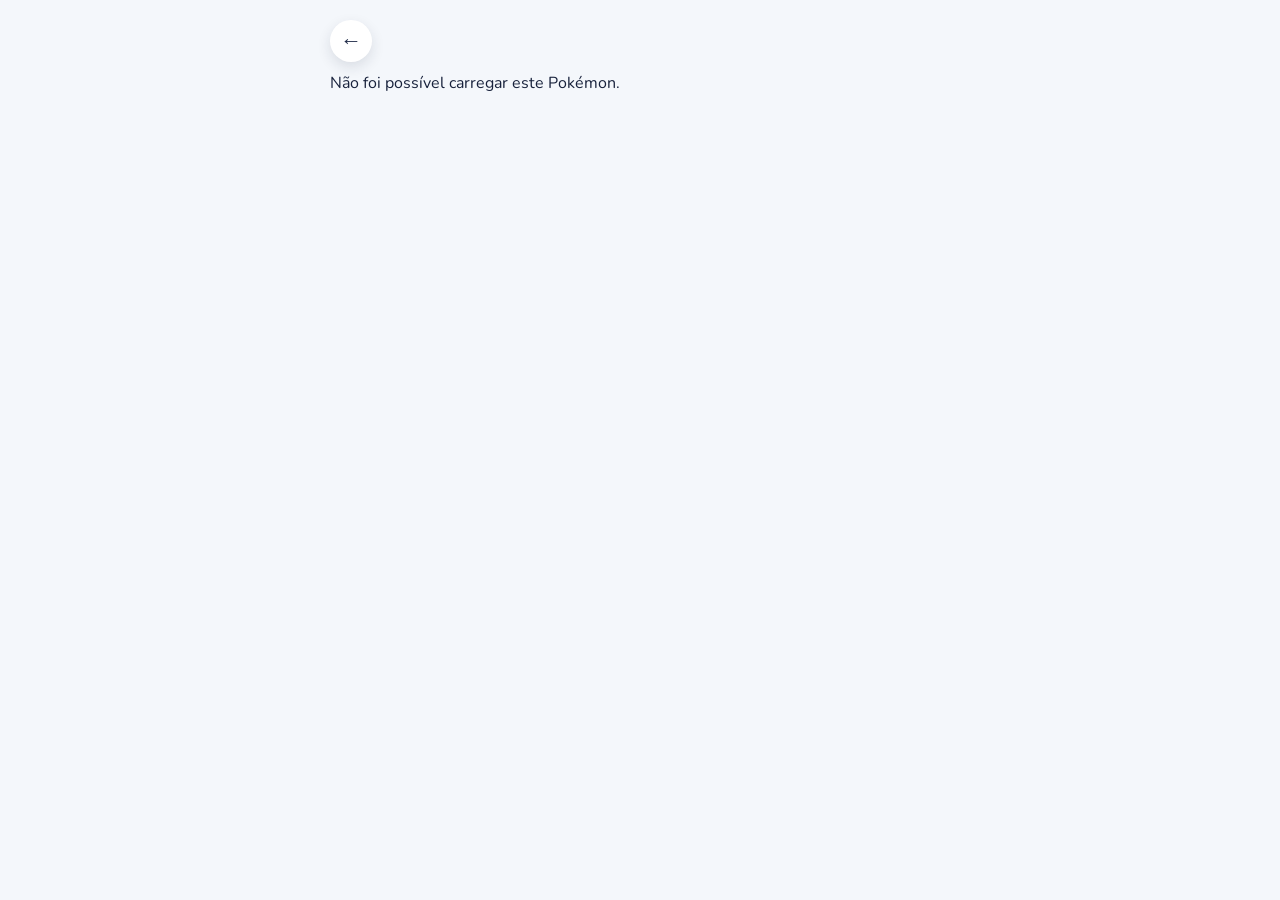
<file: pokemon.html>
<!DOCTYPE html>
<html lang="pt-BR">
<head>
    <meta charset="UTF-8">
    <meta name="viewport" content="width=device-width, initial-scale=1.0">
    <title>Detalhe do Pokémon</title>
    <link rel="preconnect" href="https://fonts.googleapis.com">
    <link rel="preconnect" href="https://fonts.gstatic.com" crossorigin>
    <link href="https://fonts.googleapis.com/css2?family=Nunito:wght@400;600;700;800;900&display=swap" rel="stylesheet">
    <link rel="stylesheet" href="/assets/css/global.css">
    <link rel="stylesheet" href="/assets/css/pokemon.css">
</head>
<body>
    <main class="pokemon-detail" id="pokemonDetail" aria-live="polite"></main>
    <button class="back" type="button" aria-label="Voltar" onclick="history.back()">←</button>
    <script src="/assets/js/pokemon-model.js"></script>
    <script src="/assets/js/poke-api.js"></script>
    <script src="/assets/js/pokemon-page.js"></script>
</body>
</html>
</file>
<file: assets/css/global.css>
* { box-sizing: border-box; }

body {
        margin: 0;
        min-height: 100vh;
        color: #18223c;
        font-family: 'Nunito', sans-serif;
        background: #f4f7fb;
}

.content {
        width: min(1180px, calc(100% - 2rem));
        min-height: 100vh;
        margin: 0 auto;
        padding: 2.25rem 0 3.5rem;
}

@media (max-width: 520px) {
        .content { width: min(100% - 1.25rem, 1180px); padding-top: 1.25rem; }
}
</file>
<file: assets/css/pokemon.css>
.pokemon-detail { width: min(620px, calc(100% - 2rem)); margin: 0 auto; padding: 3.5rem 0 2rem; }
.card { position: relative; overflow: hidden; padding: 1.5rem; border-radius: 28px; color: white; box-shadow: 0 18px 35px rgba(26,39,65,.16); }
.name { margin: 0; font-size: clamp(2.1rem, 8vw, 3rem); font-weight: 900; letter-spacing: -.05em; text-transform: capitalize; }
.number { position: absolute; top: 1.25rem; right: 1.25rem; color: #18223c; font-weight: 900; opacity: .45; }
.top { padding: 1rem; text-align: center; }
.card img { display: block; width: 190px; height: 190px; margin: 1rem auto; object-fit: contain; filter: drop-shadow(0 12px 8px rgba(0,0,0,.18)); }
.types { display: flex; justify-content: center; gap: .55rem; padding: 0; list-style: none; }
.type { padding: .4rem .8rem; border-radius: 1rem; color: white; font-size: .78rem; font-weight: 800; background: rgba(255,255,255,.18); }
.bottom { margin-top: .5rem; padding: 1.5rem; border-radius: 20px; color: #18223c; background: white; box-shadow: 0 8px 18px rgba(24,34,60,.10); }
.tabs { display: flex; gap: 1.5rem; margin: 0 0 1.25rem; border-bottom: 1px solid #e5e9f0; }
.tabs button { padding: 0 0 .7rem; border: 0; background: none; color: #8690a4; font: 900 .9rem inherit; cursor: pointer; }
.tabs button:hover, .tabs button.active { color: #ef5367; border-bottom: 3px solid #ef5367; }
.tab-content { padding: 0; }
.hidden { display: none; }
.stat { margin-bottom: .8rem; }
.stat-info { display: flex; justify-content: space-between; gap: 1rem; margin-bottom: .3rem; color: #526079; font-size: .85rem; font-weight: 800; text-transform: capitalize; }
.stat-value { color: #66718a; }
.bar { width: 100%; height: 9px; overflow: hidden; border-radius: 1rem; background: #e8ecf2; }
.fill { display: block; min-width: 5%; height: 100%; border-radius: inherit; background: #4caf50; }
.grass .fill { background: #77c850; }.fire .fill { background: #ee7f30; }.water .fill { background: #678fee; }.electric .fill { background: #f7cf2e; }
.card.normal { background:#a6a877; }.card.grass { background:#77c850; }.card.fire { background:#ee7f30; }.card.water { background:#678fee; }.card.electric { background:#f7cf2e; }.card.ice { background:#98d5d7; }.card.ground { background:#dfbf69; }.card.flying { background:#a98ff0; }.card.poison { background:#a040a0; }.card.fighting { background:#bf3029; }.card.psychic { background:#f65687; }.card.dark { background:#725847; }.card.rock { background:#b8a137; }.card.bug { background:#a8b720; }.card.ghost { background:#6e5896; }.card.steel { background:#b9b7cf; }.card.dragon { background:#6f38f6; }.card.fairy { background:#f9aec7; }
.back { position: fixed; z-index: 3; top: 1.25rem; left: max(1.25rem, calc((100% - 620px) / 2)); width: 42px; height: 42px; border: 0; border-radius: 50%; color: #25304c; background: white; box-shadow: 0 5px 14px rgba(24,34,60,.12); font-size: 1.35rem; cursor: pointer; }
@media (max-width: 520px) { .pokemon-detail { width: min(100% - 1.25rem, 620px); padding-top: 4rem; }.card { padding: 1.1rem; }.card img { width: 160px; height: 160px; }.back { top: 1rem; left: 1rem; } }
</file>
